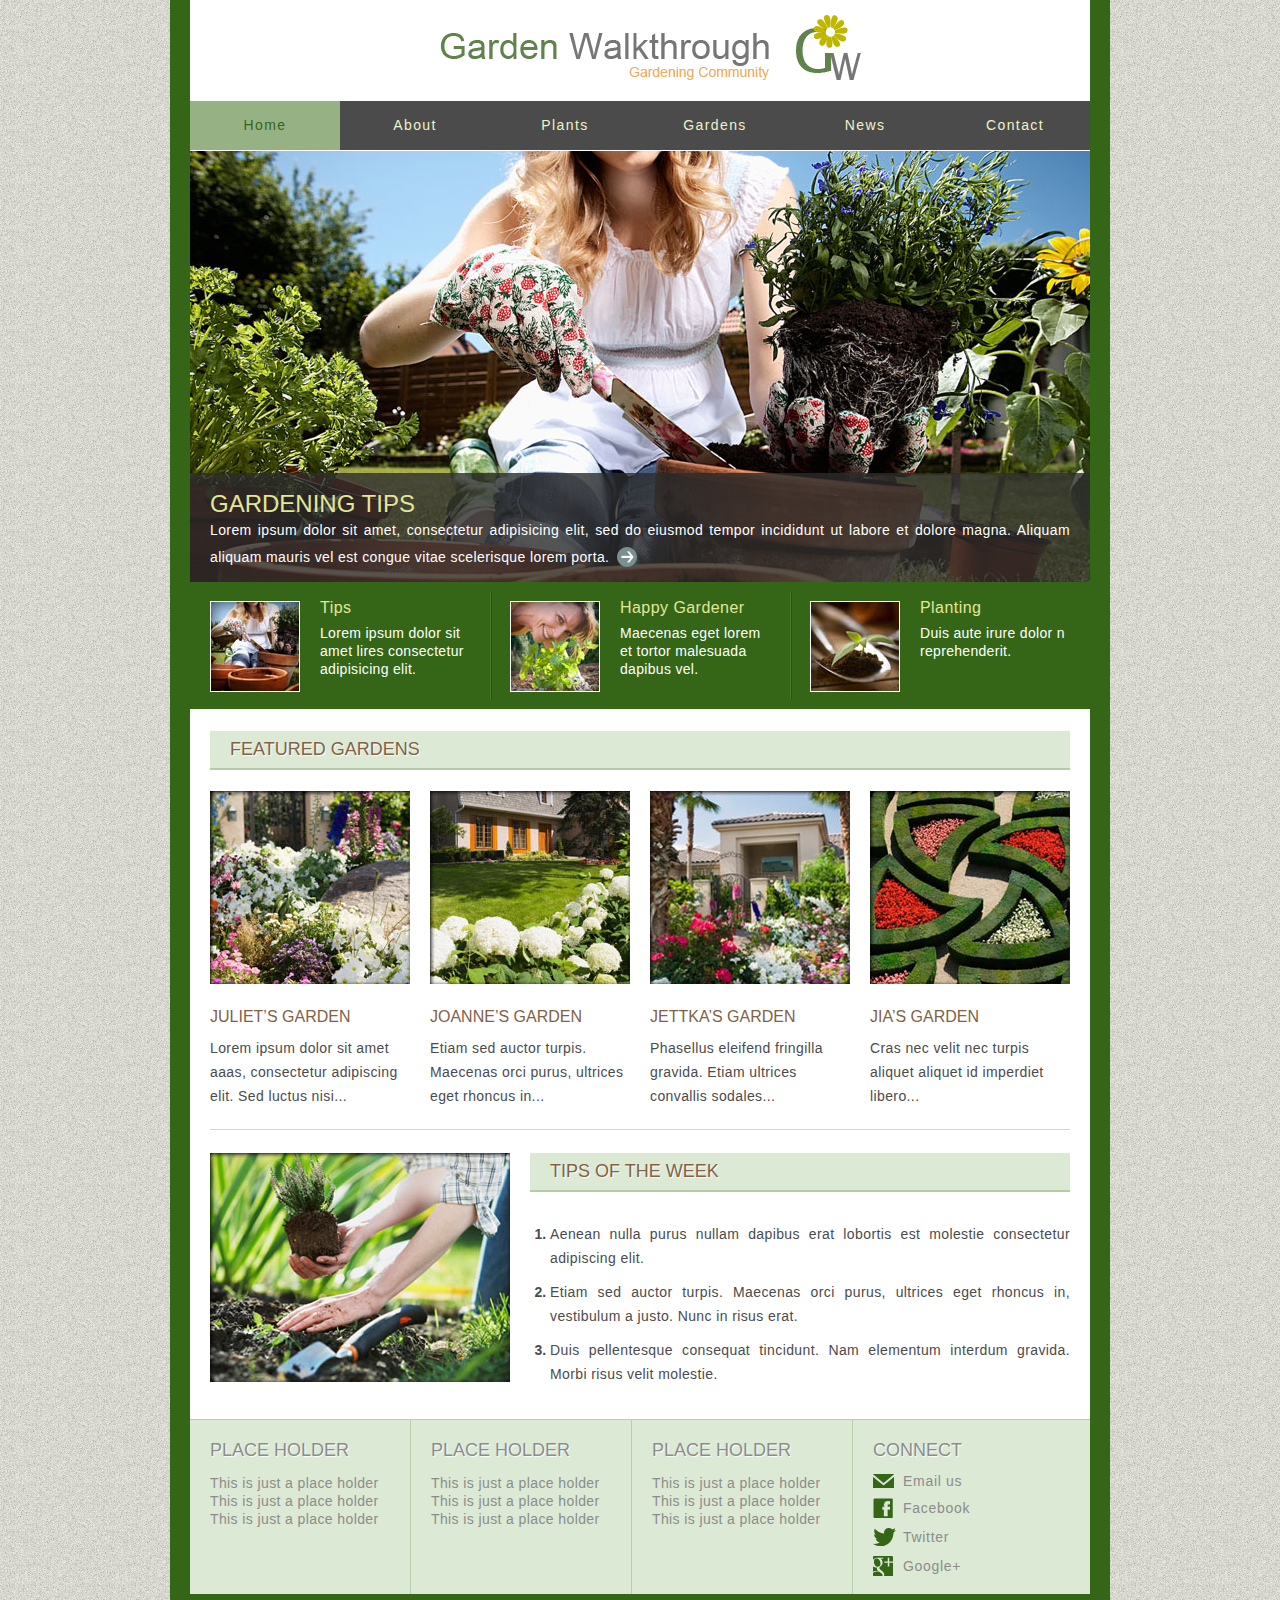
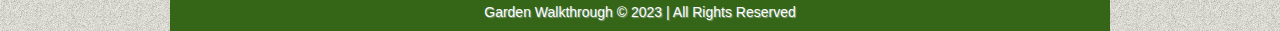
<file: index.html>
<!DOCTYPE html>
<!-- Website template by freewebsitetemplates.com -->
<html>
<head>
	<meta charset="UTF-8">
	<title>Garden Walkthrough Website Template</title>
	<link rel="stylesheet" type="text/css" href="css/style-sass.css">
</head>
<body>
	<div id="page">
		<div id="header">
			<a href="index.html" id="logo"><img src="images/logo.png" alt="Logo"></a>
			<ul>
				<li class="current">
					<a href="index.html">Home</a>
				</li>
				<li>
					<a href="about.html">About</a>
				</li>
				<li>
					<a href="plants.html">Plants</a>
				</li>
				<li>
					<a href="gardens.html">Gardens</a>
				</li>
				<li>
					<a href="news.html">News</a>
					<ul>
						<li>
							<a href="article.html">Article</a>
						</li>
					</ul>
				</li>
				<li>
					<a href="contact.html">Contact</a>
				</li>
			</ul>
		</div>
		<div id="body">
			<div class="header">
				<div>
					<a href="index.html"><img src="images/gardening1.jpg" alt="Image"></a>
					<div>
						<h1><a href="gardens.html">Gardening Tips</a></h1>
						<p>
							Lorem ipsum dolor sit amet, consectetur adipisicing elit, sed do eiusmod tempor incididunt ut labore et dolore magna. Aliquam aliquam mauris vel est congue vitae scelerisque lorem porta. <a href="gardens.html" class="continue"></a>
						</p>
					</div>
				</div>
				<ul>
					<li>
						<a href="index.html" class="figure"><img src="images/gardening2.jpg" alt="Image"></a>
						<h3><a href="index.html">Tips</a></h3>
						<p>
							Lorem ipsum dolor sit amet lires consectetur adipisicing elit.
						</p>
					</li>
					<li>
						<a href="gardens.html" class="figure"><img src="images/gardening3.jpg" alt="Image"></a>
						<h3><a href="gardens.html">Happy Gardener</a></h3>
						<p>
							Maecenas eget lorem et tortor malesuada dapibus vel.
						</p>
					</li>
					<li class="last">
						<a href="plants.html" class="figure"><img src="images/gardening4.jpg" alt="Image"></a>
						<h3><a href="plants.html">Planting</a></h3>
						<p>
							Duis aute irure dolor n reprehenderit.
						</p>
					</li>
				</ul>
			</div>
			<div class="body">
				<h1>Featured Gardens</h1>
				<ul>
					<li>
						<a href="gardens.html"><img src="images/garden1.jpg" alt="Image"></a>
						<h2>Juliet&#8217;s Garden</h2>
						<p>
							Lorem ipsum dolor sit amet aaas, consectetur adipiscing elit. Sed luctus nisi...
						</p>
					</li>
					<li>
						<a href="gardens.html"><img src="images/garden2.jpg" alt="Image"></a>
						<h2>Joanne&#8217;s Garden</h2>
						<p>
							Etiam sed auctor turpis. Maecenas orci purus, ultrices eget rhoncus in...
						</p>
					</li>
					<li>
						<a href="gardens.html"><img src="images/garden3.jpg" alt="Image"></a>
						<h2>Jettka&#8217;s Garden</h2>
						<p>
							Phasellus eleifend fringilla gravida. Etiam ultrices convallis sodales...
						</p>
					</li>
					<li>
						<a href="gardens.html"><img src="images/garden4.jpg" alt="Image"></a>
						<h2>Jia&#8217;s Garden</h2>
						<p>
							Cras nec velit nec turpis aliquet aliquet id imperdiet libero...
						</p>
					</li>
				</ul>
			</div>
			<div class="footer">
				<img src="images/gardening5.jpg" alt="Image">
				<div>
					<h1>Tips of the Week</h1>
					<ol>
						<li>
							<p>
								Aenean nulla purus nullam dapibus erat lobortis est molestie consectetur adipiscing elit.
							</p>
						</li>
						<li>
							<p>
								Etiam sed auctor turpis. Maecenas orci purus, ultrices eget rhoncus in, vestibulum a justo. Nunc in risus erat.
							</p>
						</li>
						<li>
							<p>
								Duis pellentesque consequat tincidunt. Nam elementum interdum gravida. Morbi risus velit molestie.
							</p>
						</li>
					</ol>
				</div>
			</div>
		</div>
		<div id="footer">
			<div>
				<div>
					<h1>Place Holder</h1>
					<ul>
						<li>
							<a href="index.html">This is just a place holder</a>
						</li>
						<li>
							<a href="index.html">This is just a place holder</a>
						</li>
						<li>
							<a href="index.html">This is just a place holder</a>
						</li>
					</ul>
				</div>
				<div>
					<h1>Place Holder</h1>
					<ul>
						<li>
							<a href="index.html">This is just a place holder</a>
						</li>
						<li>
							<a href="index.html">This is just a place holder</a>
						</li>
						<li>
							<a href="index.html">This is just a place holder</a>
						</li>
					</ul>
				</div>
				<div>
					<h1>Place Holder</h1>
					<ul>
						<li>
							<a href="index.html">This is just a place holder</a>
						</li>
						<li>
							<a href="index.html">This is just a place holder</a>
						</li>
						<li>
							<a href="index.html">This is just a place holder</a>
						</li>
					</ul>
				</div>
				<div>
					<h1>Connect</h1>
					<a href="http://www.freewebsitetemplates.com/misc/contact" target="_blank" id="mail">Email us</a>
					<a href="http://freewebsitetemplates.com/go/facebook/" target="_blank" id="facebook">Facebook</a>
					<a href="http://freewebsitetemplates.com/go/twitter/" target="_blank" id="twitter">Twitter</a>
					<a href="http://freewebsitetemplates.com/go/googleplus/" target="_blank" id="googleplus">Google&#43;</a>
				</div>
			</div>
			<p>
				Garden Walkthrough &copy; 2023  | All Rights Reserved
			</p>
		</div>
	</div>
</body>
</html>
</file>
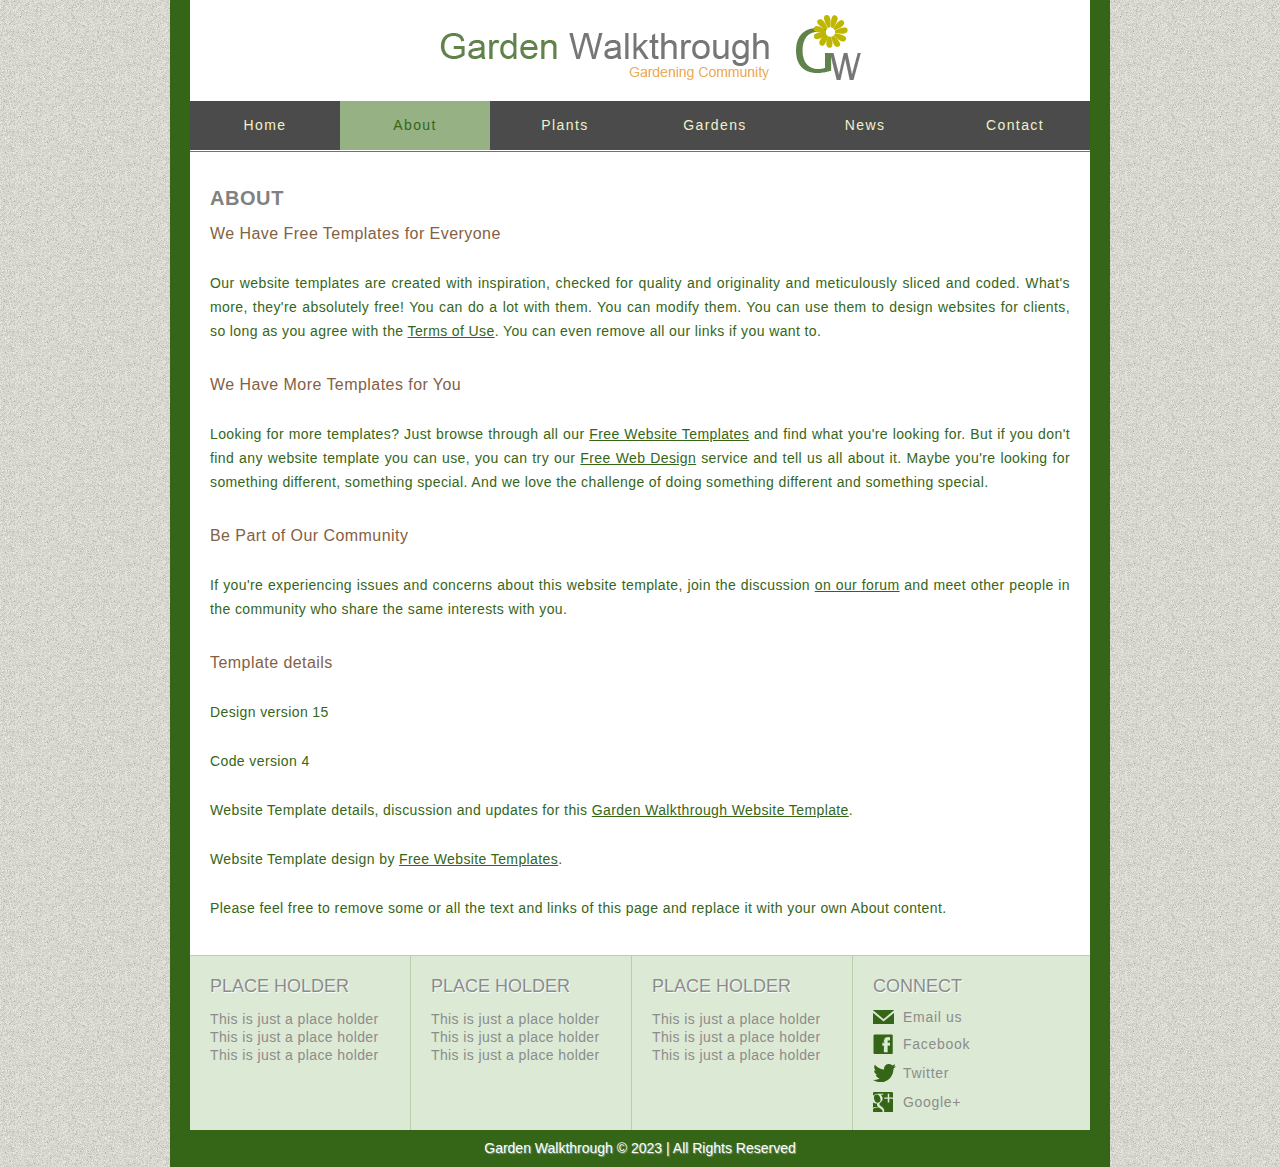
<file: about.html>
<!DOCTYPE html>
<!-- Website template by freewebsitetemplates.com -->
<html>
<head>
	<meta charset="UTF-8">
	<title>About - Garden Walkthrough Website Template</title>
	<link rel="stylesheet" type="text/css" href="css/style-sass.css">
</head>
<body>
	<div id="page">
		<div id="header">
			<a href="index.html" id="logo"><img src="images/logo.png" alt="Logo"></a>
			<ul>
				<li>
					<a href="index.html">Home</a>
				</li>
				<li class="current">
					<a href="about.html">About</a>
				</li>
				<li>
					<a href="plants.html">Plants</a>
				</li>
				<li>
					<a href="gardens.html">Gardens</a>
				</li>
				<li>
					<a href="news.html">News</a>
					<ul>
						<li>
							<a href="article.html">Article</a>
						</li>
					</ul>
				</li>
				<li>
					<a href="contact.html">Contact</a>
				</li>
			</ul>
		</div>
		<div id="body">
			<div id="content">
				<h1>About</h1>
				<h3 class="first">We Have Free Templates for Everyone</h3>
				<p>
					Our website templates are created with inspiration, checked for quality and originality and meticulously sliced and coded. What's more, they're absolutely free! You can do a lot with them. You can modify them. You can use them to design websites for clients, so long as you agree with the <a href="http://www.freewebsitetemplates.com/about/terms/">Terms of Use</a>. You can even remove all our links if you want to.
				</p>
				<h3>We Have More Templates for You</h3>
				<p>
					Looking for more templates? Just browse through all our <a href="http://www.freewebsitetemplates.com/">Free Website Templates</a> and find what you're looking for. But if you don't find any website template you can use, you can try our <a href="http://www.freewebsitetemplates.com/freewebdesign/">Free Web Design</a> service and tell us all about it. Maybe you're looking for something different, something special. And we love the challenge of doing something different and something special.
				</p>
				<h3>Be Part of Our Community</h3>
				<p>
					If you're experiencing issues and concerns about this website template, join the discussion <a href="http://www.freewebsitetemplates.com/forums/">on our forum</a> and meet other people in the community who share the same interests with you.
				</p>
				<h3>Template details</h3>
				<p>
					Design version 15
				</p>
				<p>
					Code version 4
				</p>
				<p>
					Website Template details, discussion and updates for this <a href="http://www.freewebsitetemplates.com/discuss/gardenwalkthrough/">Garden Walkthrough Website Template</a>.
				</p>
				<p>
					Website Template design by <a href="http://www.freewebsitetemplates.com/">Free Website Templates</a>.
				</p>
				<p>
					Please feel free to remove some or all the text and links of this page and replace it with your own About content.
				</p>
			</div>
		</div>
		<div id="footer">
			<div>
				<div>
					<h1>Place Holder</h1>
					<ul>
						<li>
							<a href="index.html">This is just a place holder</a>
						</li>
						<li>
							<a href="index.html">This is just a place holder</a>
						</li>
						<li>
							<a href="index.html">This is just a place holder</a>
						</li>
					</ul>
				</div>
				<div>
					<h1>Place Holder</h1>
					<ul>
						<li>
							<a href="index.html">This is just a place holder</a>
						</li>
						<li>
							<a href="index.html">This is just a place holder</a>
						</li>
						<li>
							<a href="index.html">This is just a place holder</a>
						</li>
					</ul>
				</div>
				<div>
					<h1>Place Holder</h1>
					<ul>
						<li>
							<a href="index.html">This is just a place holder</a>
						</li>
						<li>
							<a href="index.html">This is just a place holder</a>
						</li>
						<li>
							<a href="index.html">This is just a place holder</a>
						</li>
					</ul>
				</div>
				<div>
					<h1>Connect</h1>
					<a href="http://www.freewebsitetemplates.com/misc/contact" target="_blank" id="mail">Email us</a>
					<a href="http://freewebsitetemplates.com/go/facebook/" target="_blank" id="facebook">Facebook</a>
					<a href="http://freewebsitetemplates.com/go/twitter/" target="_blank" id="twitter">Twitter</a>
					<a href="http://freewebsitetemplates.com/go/googleplus/" target="_blank" id="googleplus">Google&#43;</a>
				</div>
			</div>
			<p>
				Garden Walkthrough &copy; 2023 | All Rights Reserved
			</p>
		</div>
	</div>
</body>
</html>
</file>
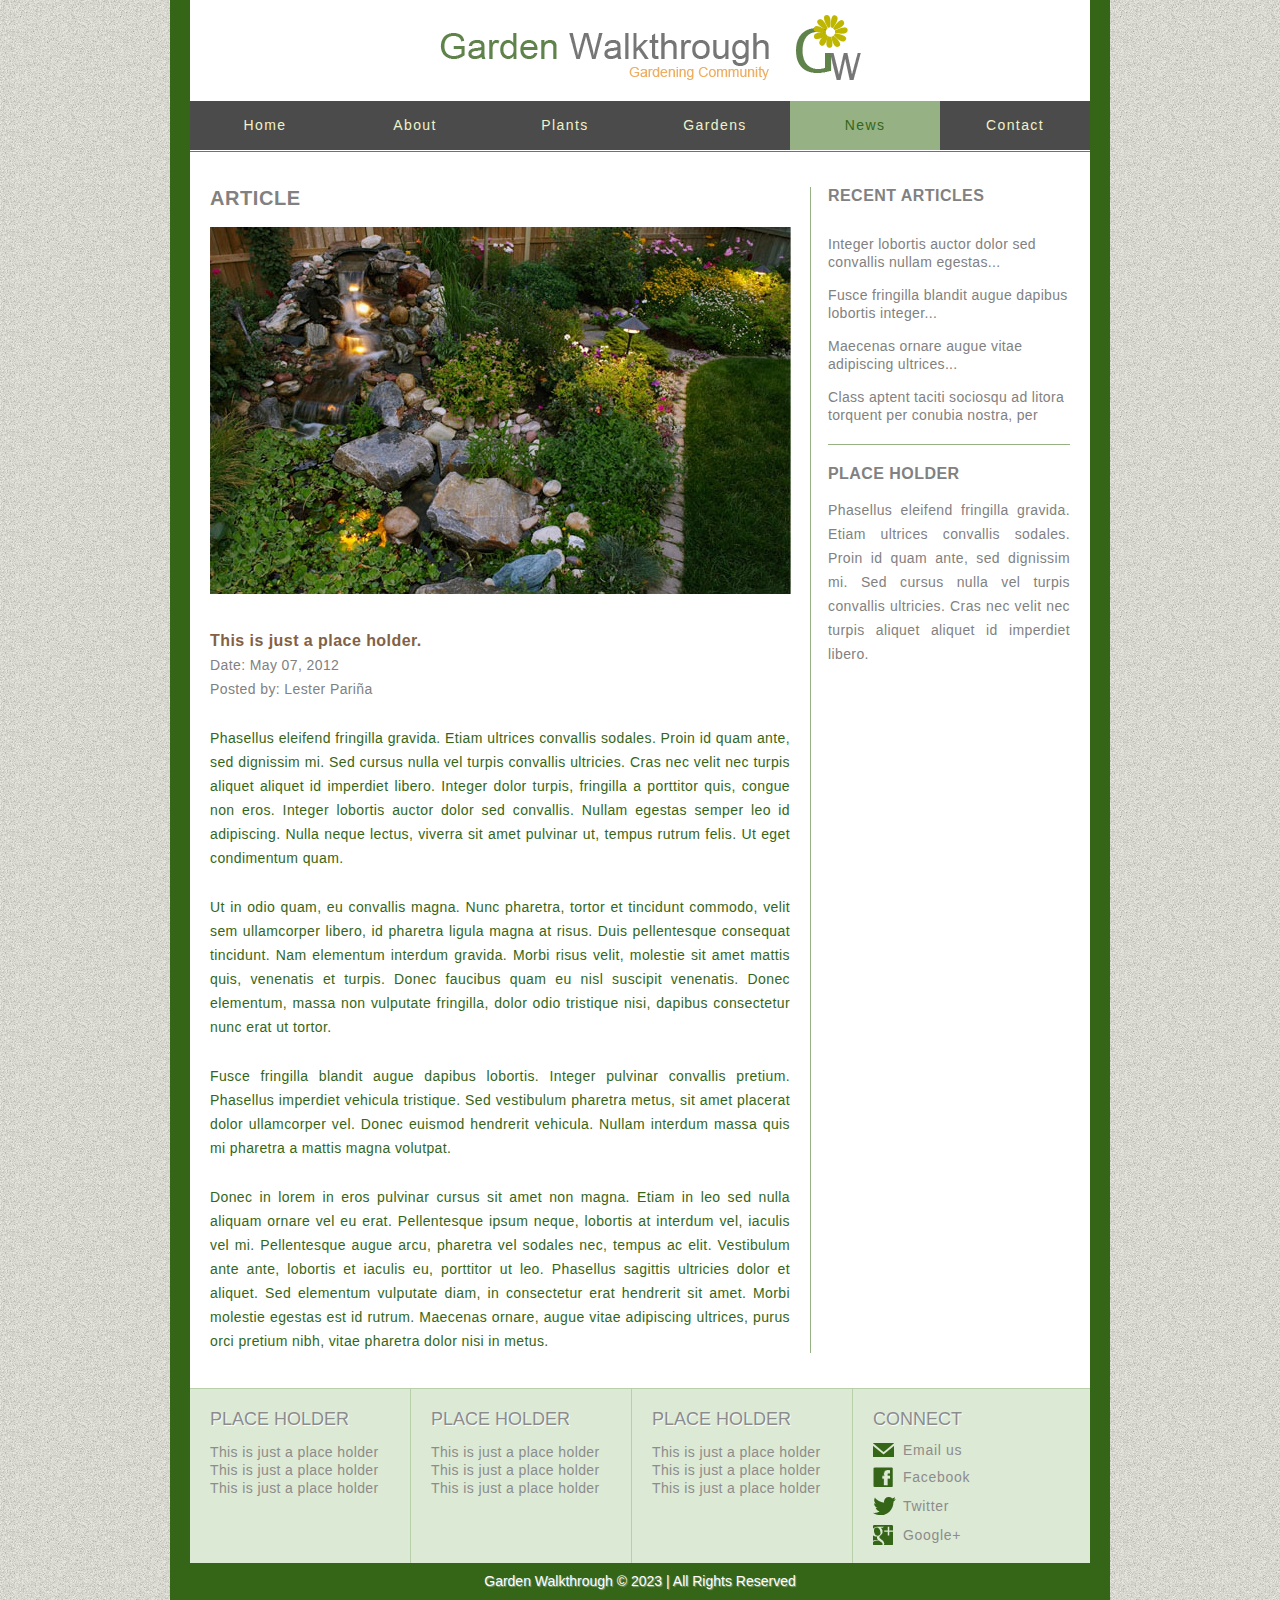
<file: article.html>
<!DOCTYPE html>
<!-- Website template by freewebsitetemplates.com -->
<html>
<head>
	<meta charset="UTF-8">
	<title>Article - Garden Walkthrough Website Template</title>
	<link rel="stylesheet" type="text/css" href="css/style-sass.css">
</head>
<body>
	<div id="page">
		<div id="header">
			<a href="index.html" id="logo"><img src="images/logo.png" alt="Logo"></a>
			<ul>
				<li>
					<a href="index.html">Home</a>
				</li>
				<li>
					<a href="about.html">About</a>
				</li>
				<li>
					<a href="plants.html">Plants</a>
				</li>
				<li>
					<a href="gardens.html">Gardens</a>
				</li>
				<li class="current">
					<a href="news.html">News</a>
					<ul>
						<li class="current">
							<a href="article.html">Article</a>
						</li>
					</ul>
				</li>
				<li>
					<a href="contact.html">Contact</a>
				</li>
			</ul>
		</div>
		<div id="body">
			<div id="content">
				<div id="article">
					<h1>Article</h1>
					<img src="images/gardening7.jpg" alt="Image">
					<h2>This is just a place holder.</h2>
					<span>Date: May 07, 2012</span>
					<span>Posted by: Lester Pariña</span>
					<p>
						Phasellus eleifend fringilla gravida. Etiam ultrices convallis sodales. Proin id quam ante, sed dignissim mi. Sed cursus nulla vel turpis convallis ultricies. Cras nec velit nec turpis aliquet aliquet id imperdiet libero. Integer dolor turpis, fringilla a porttitor quis, congue non eros. Integer lobortis auctor dolor sed convallis. Nullam egestas semper leo id adipiscing. Nulla neque lectus, viverra sit amet pulvinar ut, tempus rutrum felis. Ut eget condimentum quam.
					</p>
					<p>
						Ut in odio quam, eu convallis magna. Nunc pharetra, tortor et tincidunt commodo, velit sem ullamcorper libero, id pharetra ligula magna at risus. Duis pellentesque consequat tincidunt. Nam elementum interdum gravida. Morbi risus velit, molestie sit amet mattis quis, venenatis et turpis. Donec faucibus quam eu nisl suscipit venenatis. Donec elementum, massa non vulputate fringilla, dolor odio tristique nisi, dapibus consectetur nunc erat ut tortor.
					</p>
					<p>
						Fusce fringilla blandit augue dapibus lobortis. Integer pulvinar convallis pretium. Phasellus imperdiet vehicula tristique. Sed vestibulum pharetra metus, sit amet placerat dolor ullamcorper vel. Donec euismod hendrerit vehicula. Nullam interdum massa quis mi pharetra a mattis magna volutpat.
					</p>
					<p>
						Donec in lorem in eros pulvinar cursus sit amet non magna. Etiam in leo sed nulla aliquam ornare vel eu erat. Pellentesque ipsum neque, lobortis at interdum vel, iaculis vel mi. Pellentesque augue arcu, pharetra vel sodales nec, tempus ac elit. Vestibulum ante ante, lobortis et iaculis eu, porttitor ut leo. Phasellus sagittis ultricies dolor et aliquet. Sed elementum vulputate diam, in consectetur erat hendrerit sit amet. Morbi molestie egestas est id rutrum. Maecenas ornare, augue vitae adipiscing ultrices, purus orci pretium nibh, vitae pharetra dolor nisi in metus.
					</p>
				</div>
				<div id="sidebar">
					<div>
						<h3>Recent Articles</h3>
						<ul>
							<li>
								<a href="article.html">Integer lobortis auctor dolor sed convallis nullam egestas...</a>
							</li>
							<li>
								<a href="article.html">Fusce fringilla blandit augue dapibus lobortis integer...</a>
							</li>
							<li>
								<a href="article.html">Maecenas ornare augue vitae adipiscing ultrices...</a>
							</li>
							<li>
								<a href="article.html">Class aptent taciti sociosqu ad litora torquent per conubia nostra, per</a>
							</li>
						</ul>
					</div>
					<div>
						<h3>Place Holder</h3>
						<p>
							Phasellus eleifend fringilla gravida. Etiam ultrices convallis sodales. Proin id quam ante, sed dignissim mi. Sed cursus nulla vel turpis convallis ultricies. Cras nec velit nec turpis aliquet aliquet id imperdiet libero.
						</p>
					</div>
				</div>
			</div>
		</div>
		<div id="footer">
			<div>
				<div>
					<h1>Place Holder</h1>
					<ul>
						<li>
							<a href="index.html">This is just a place holder</a>
						</li>
						<li>
							<a href="index.html">This is just a place holder</a>
						</li>
						<li>
							<a href="index.html">This is just a place holder</a>
						</li>
					</ul>
				</div>
				<div>
					<h1>Place Holder</h1>
					<ul>
						<li>
							<a href="index.html">This is just a place holder</a>
						</li>
						<li>
							<a href="index.html">This is just a place holder</a>
						</li>
						<li>
							<a href="index.html">This is just a place holder</a>
						</li>
					</ul>
				</div>
				<div>
					<h1>Place Holder</h1>
					<ul>
						<li>
							<a href="index.html">This is just a place holder</a>
						</li>
						<li>
							<a href="index.html">This is just a place holder</a>
						</li>
						<li>
							<a href="index.html">This is just a place holder</a>
						</li>
					</ul>
				</div>
				<div>
					<h1>Connect</h1>
					<a href="http://www.freewebsitetemplates.com/misc/contact" target="_blank" id="mail">Email us</a>
					<a href="http://freewebsitetemplates.com/go/facebook/" target="_blank" id="facebook">Facebook</a>
					<a href="http://freewebsitetemplates.com/go/twitter/" target="_blank" id="twitter">Twitter</a>
					<a href="http://freewebsitetemplates.com/go/googleplus/" target="_blank" id="googleplus">Google&#43;</a>
				</div>
			</div>
			<p>
				Garden Walkthrough &copy; 2023 | All Rights Reserved
			</p>
		</div>
	</div>
</body>
</html>
</file>
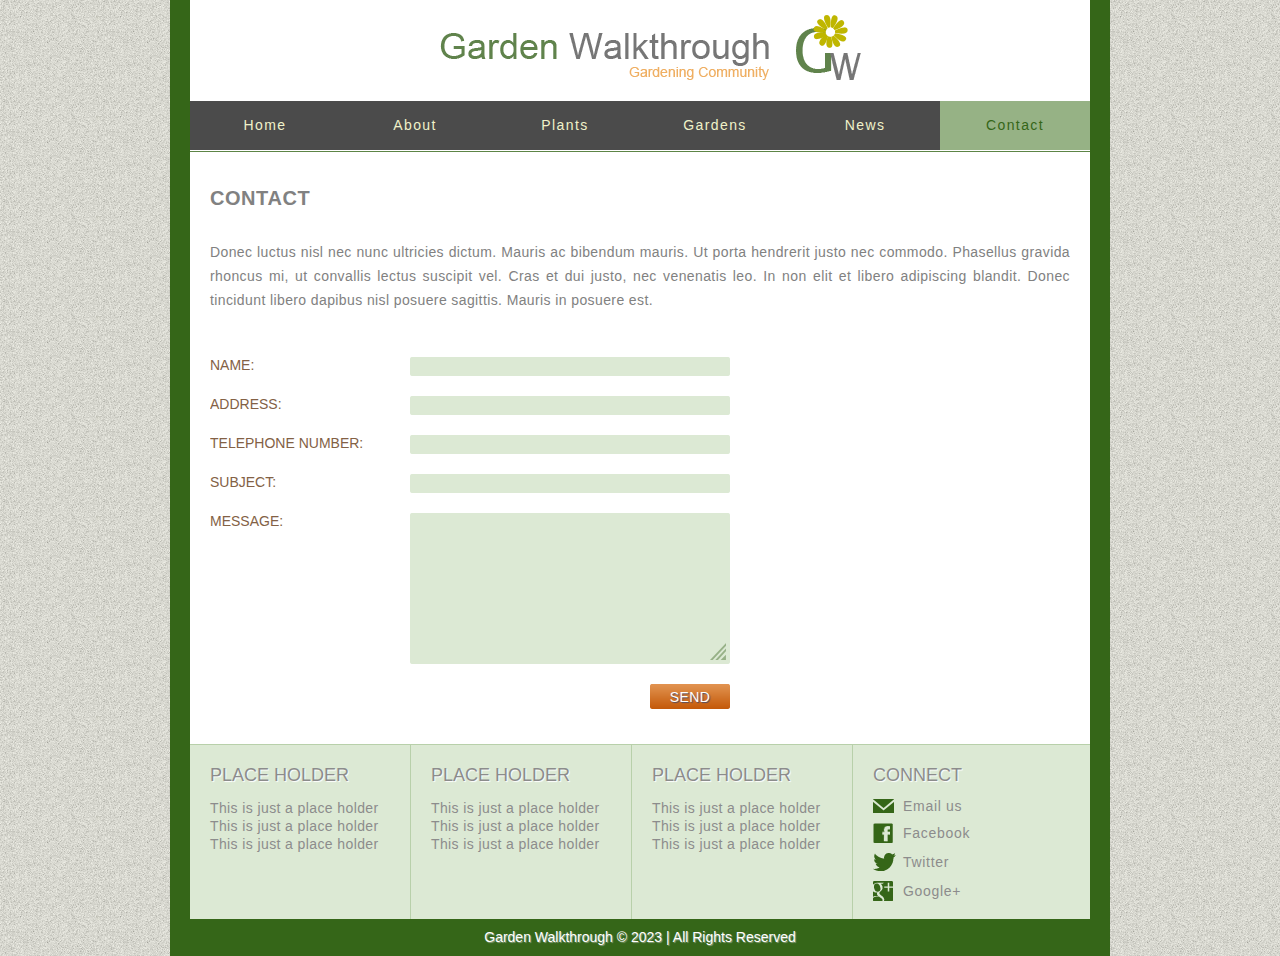
<file: contact.html>
<!DOCTYPE html>
<!-- Website template by freewebsitetemplates.com -->
<html>
<head>
	<meta charset="UTF-8">
	<title>Contact - Garden Walkthrough Website Template</title>
	<link rel="stylesheet" type="text/css" href="css/style-sass.css">
</head>
<body>
	<div id="page">
		<div id="header">
			<a href="index.html" id="logo"><img src="images/logo.png" alt="Logo"></a>
			<ul>
				<li>
					<a href="index.html">Home</a>
				</li>
				<li>
					<a href="about.html">About</a>
				</li>
				<li>
					<a href="plants.html">Plants</a>
				</li>
				<li>
					<a href="gardens.html">Gardens</a>
				</li>
				<li>
					<a href="news.html">News</a>
					<ul>
						<li>
							<a href="article.html">Article</a>
						</li>
					</ul>
				</li>
				<li class="current">
					<a href="contact.html">Contact</a>
				</li>
			</ul>
		</div>
		<div id="body">
			<div id="content">
				<h1>Contact</h1>
				<form action="index.html">
					<p>
						Donec luctus nisl nec nunc ultricies dictum. Mauris ac bibendum mauris. Ut porta hendrerit justo nec commodo. Phasellus gravida rhoncus mi, ut convallis lectus suscipit vel. Cras et dui justo, nec venenatis leo. In non elit et libero adipiscing blandit. Donec tincidunt libero dapibus nisl posuere sagittis. Mauris in posuere est.
					</p>
					<label for="name"><span>Name:</span><span>
						<input type="text" id="name">
						</span></label>
					<label for="address"><span>Address:</span><span>
						<input type="text" id="address">
						</span></label>
					<label for="telephone"><span>Telephone Number:</span><span>
						<input type="text" id="telephone">
						</span></label>
					<label for="subject"><span>Subject:</span><span>
						<input type="text" id="subject">
						</span></label>
					<label for="message"><span>Message:</span><span class="message">
						<textarea name="message" id="message" cols="30" rows="10"></textarea>
						</span></label>
					<input type="submit" id="send" value="Send">
				</form>
			</div>
		</div>
		<div id="footer">
			<div>
				<div>
					<h1>Place Holder</h1>
					<ul>
						<li>
							<a href="index.html">This is just a place holder</a>
						</li>
						<li>
							<a href="index.html">This is just a place holder</a>
						</li>
						<li>
							<a href="index.html">This is just a place holder</a>
						</li>
					</ul>
				</div>
				<div>
					<h1>Place Holder</h1>
					<ul>
						<li>
							<a href="index.html">This is just a place holder</a>
						</li>
						<li>
							<a href="index.html">This is just a place holder</a>
						</li>
						<li>
							<a href="index.html">This is just a place holder</a>
						</li>
					</ul>
				</div>
				<div>
					<h1>Place Holder</h1>
					<ul>
						<li>
							<a href="index.html">This is just a place holder</a>
						</li>
						<li>
							<a href="index.html">This is just a place holder</a>
						</li>
						<li>
							<a href="index.html">This is just a place holder</a>
						</li>
					</ul>
				</div>
				<div>
					<h1>Connect</h1>
					<a href="http://www.freewebsitetemplates.com/misc/contact" target="_blank" id="mail">Email us</a>
					<a href="http://freewebsitetemplates.com/go/facebook/" target="_blank" id="facebook">Facebook</a>
					<a href="http://freewebsitetemplates.com/go/twitter/" target="_blank" id="twitter">Twitter</a>
					<a href="http://freewebsitetemplates.com/go/googleplus/" target="_blank" id="googleplus">Google&#43;</a>
				</div>
			</div>
			<p>
				Garden Walkthrough &copy; 2023 | All Rights Reserved
			</p>
		</div>
	</div>
</body>
</html>
</file>
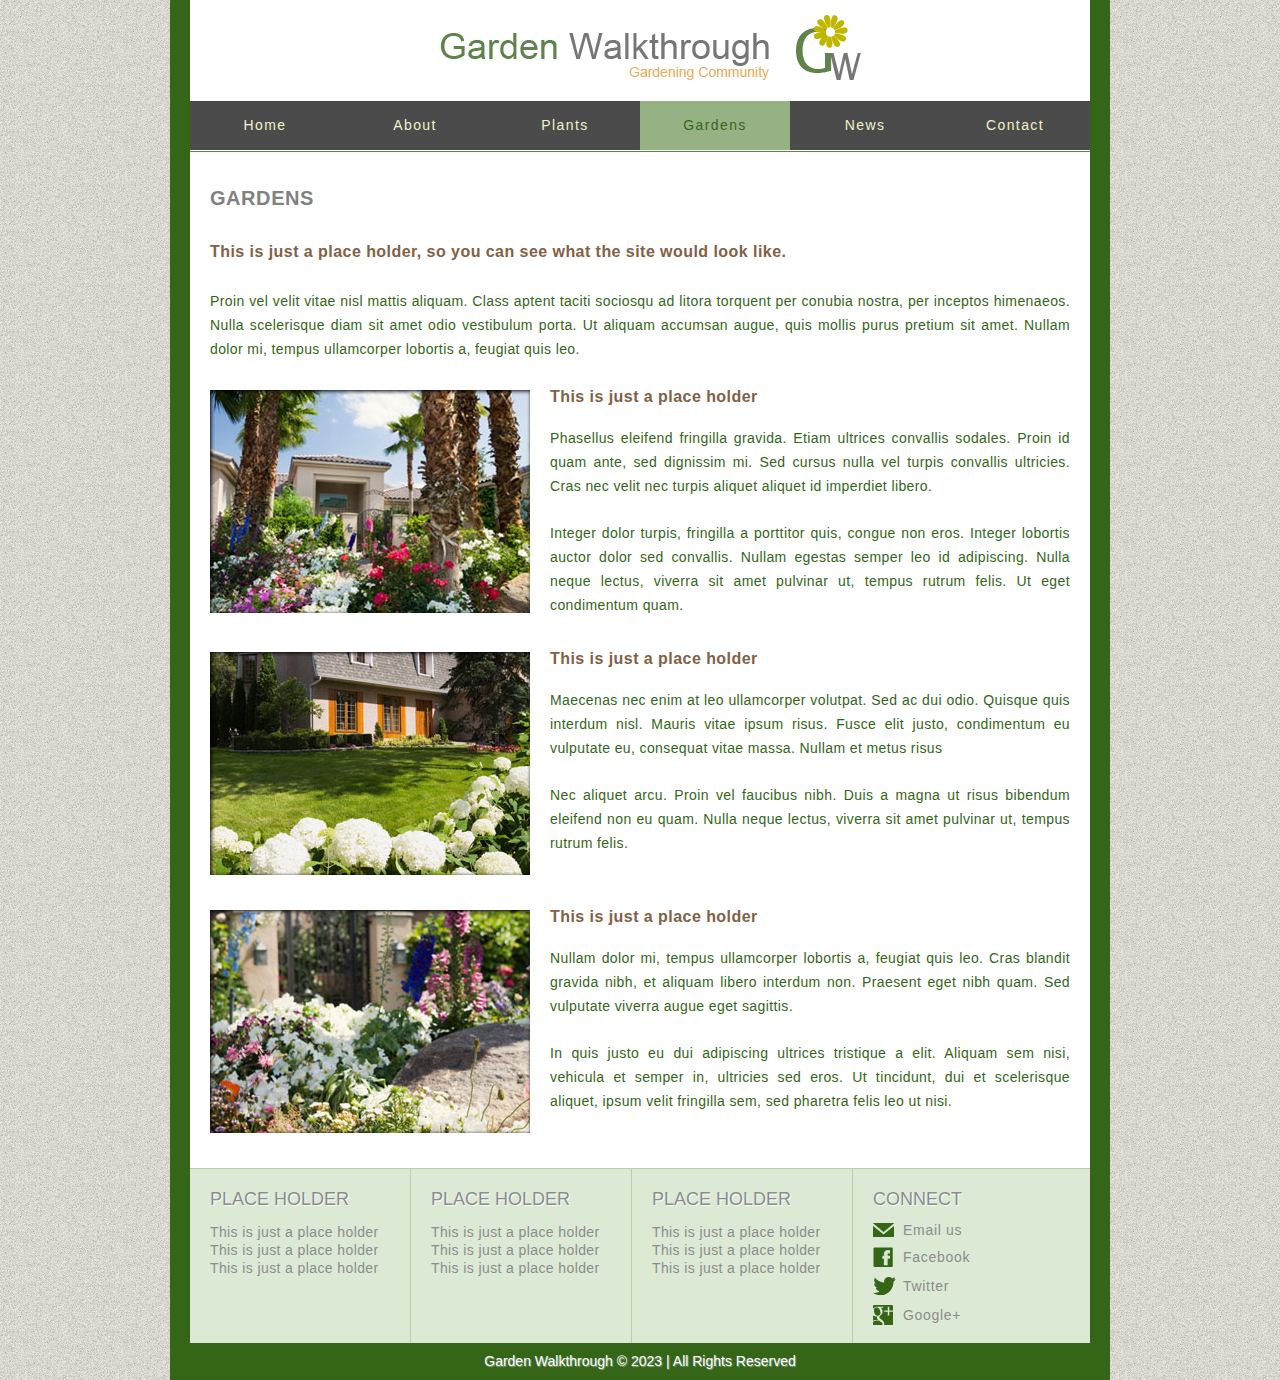
<file: gardens.html>
<!DOCTYPE html>
<!-- Website template by freewebsitetemplates.com -->
<html>
<head>
	<meta charset="UTF-8">
	<title>Gardens - Garden Walkthrough Website Template</title>
	<link rel="stylesheet" type="text/css" href="css/style-sass.css">
</head>
<body>
	<div id="page">
		<div id="header">
			<a href="index.html" id="logo"><img src="images/logo.png" alt="Logo"></a>
			<ul>
				<li>
					<a href="index.html">Home</a>
				</li>
				<li>
					<a href="about.html">About</a>
				</li>
				<li>
					<a href="plants.html">Plants</a>
				</li>
				<li class="current">
					<a href="gardens.html">Gardens</a>
				</li>
				<li>
					<a href="news.html">News</a>
					<ul>
						<li>
							<a href="article.html">Article</a>
						</li>
					</ul>
				</li>
				<li>
					<a href="contact.html">Contact</a>
				</li>
			</ul>
		</div>
		<div id="body">
			<div id="content">
				<h1>Gardens</h1>
				<h3><strong>This is just a place holder, so you can see what the site would look like.</strong></h3>
				<p>
					Proin vel velit vitae nisl mattis aliquam. Class aptent taciti sociosqu ad litora torquent per conubia nostra, per inceptos himenaeos. Nulla scelerisque diam sit amet odio vestibulum porta. Ut aliquam accumsan augue, quis mollis purus pretium sit amet. Nullam dolor mi, tempus ullamcorper lobortis a, feugiat quis leo.
				</p>
				<ul class="section">
					<li>
						<img src="images/garden5.jpg" alt="Image">
						<div>
							<h2>This is just a place holder</h2>
							<p>
								Phasellus eleifend fringilla gravida. Etiam ultrices convallis sodales. Proin id quam ante, sed dignissim mi. Sed cursus nulla vel turpis convallis ultricies. Cras nec velit nec turpis aliquet aliquet id imperdiet libero.
							</p>
							<p>
								Integer dolor turpis, fringilla a porttitor quis, congue non eros. Integer lobortis auctor dolor sed convallis. Nullam egestas semper leo id adipiscing. Nulla neque lectus, viverra sit amet pulvinar ut, tempus rutrum felis. Ut eget condimentum quam.
							</p>
						</div>
					</li>
					<li>
						<img src="images/garden6.jpg" alt="Image">
						<div>
							<h2>This is just a place holder</h2>
							<p>
								Maecenas nec enim at leo ullamcorper volutpat. Sed ac dui odio. Quisque quis interdum nisl. Mauris vitae ipsum risus. Fusce elit justo, condimentum eu vulputate eu, consequat vitae massa. Nullam et metus risus
							</p>
							<p>
								Nec aliquet arcu. Proin vel faucibus nibh. Duis a magna ut risus bibendum eleifend non eu quam. Nulla neque lectus, viverra sit amet pulvinar ut, tempus rutrum felis.
							</p>
						</div>
					</li>
					<li>
						<img src="images/garden7.jpg" alt="Image">
						<div>
							<h2>This is just a place holder</h2>
							<p>
								Nullam dolor mi, tempus ullamcorper lobortis a, feugiat quis leo. Cras blandit gravida nibh, et aliquam libero interdum non. Praesent eget nibh quam. Sed vulputate viverra augue eget sagittis.
							</p>
							<p>
								In quis justo eu dui adipiscing ultrices tristique a elit. Aliquam sem nisi, vehicula et semper in, ultricies sed eros. Ut tincidunt, dui et scelerisque aliquet, ipsum velit fringilla sem, sed pharetra felis leo ut nisi.
							</p>
						</div>
					</li>
				</ul>
			</div>
		</div>
		<div id="footer">
			<div>
				<div>
					<h1>Place Holder</h1>
					<ul>
						<li>
							<a href="index.html">This is just a place holder</a>
						</li>
						<li>
							<a href="index.html">This is just a place holder</a>
						</li>
						<li>
							<a href="index.html">This is just a place holder</a>
						</li>
					</ul>
				</div>
				<div>
					<h1>Place Holder</h1>
					<ul>
						<li>
							<a href="index.html">This is just a place holder</a>
						</li>
						<li>
							<a href="index.html">This is just a place holder</a>
						</li>
						<li>
							<a href="index.html">This is just a place holder</a>
						</li>
					</ul>
				</div>
				<div>
					<h1>Place Holder</h1>
					<ul>
						<li>
							<a href="index.html">This is just a place holder</a>
						</li>
						<li>
							<a href="index.html">This is just a place holder</a>
						</li>
						<li>
							<a href="index.html">This is just a place holder</a>
						</li>
					</ul>
				</div>
				<div>
					<h1>Connect</h1>
					<a href="http://www.freewebsitetemplates.com/misc/contact" target="_blank" id="mail">Email us</a>
					<a href="http://freewebsitetemplates.com/go/facebook/" target="_blank" id="facebook">Facebook</a>
					<a href="http://freewebsitetemplates.com/go/twitter/" target="_blank" id="twitter">Twitter</a>
					<a href="http://freewebsitetemplates.com/go/googleplus/" target="_blank" id="googleplus">Google&#43;</a>
				</div>
			</div>
			<p>
				Garden Walkthrough &copy; 2023 | All Rights Reserved
			</p>
		</div>
	</div>
</body>
</html>
</file>
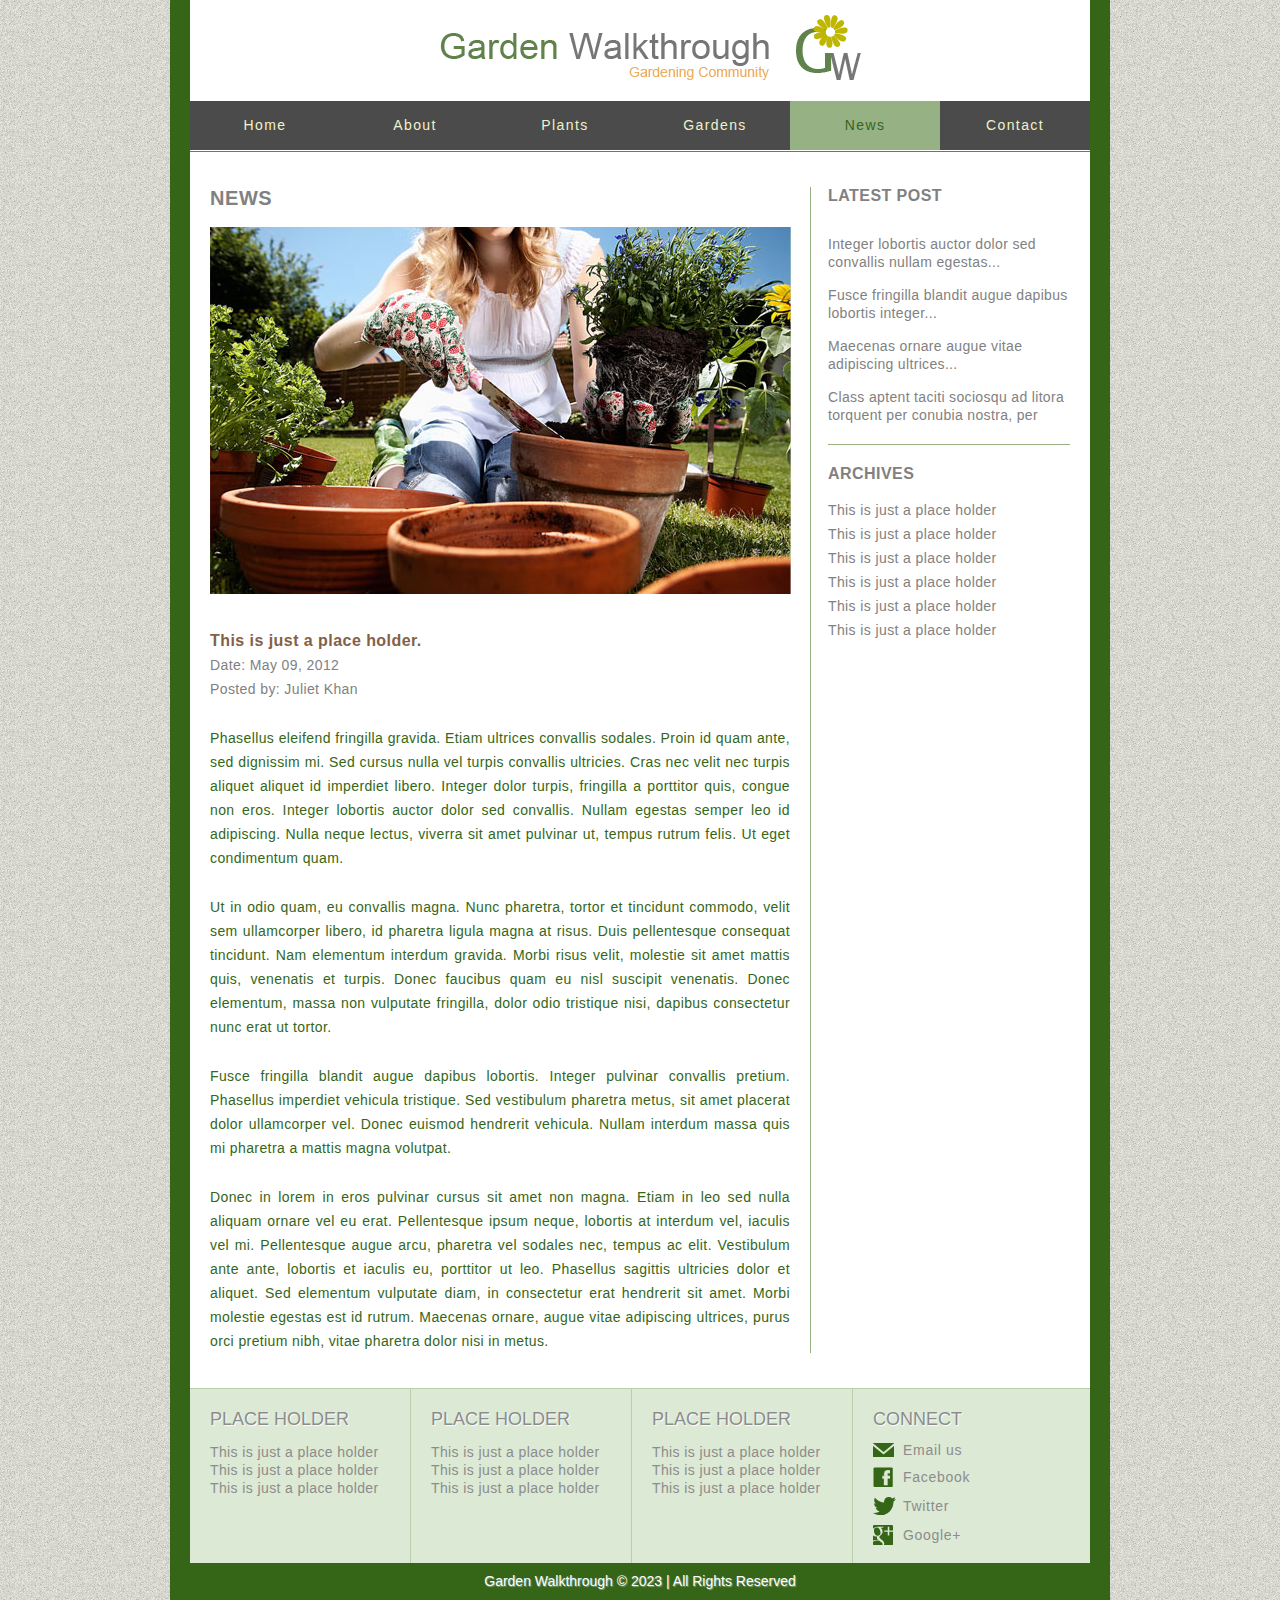
<file: news.html>
<!DOCTYPE html>
<!-- Website template by freewebsitetemplates.com -->
<html>
<head>
	<meta charset="UTF-8">
	<title>News - Garden Walkthrough Website Template</title>
	<link rel="stylesheet" type="text/css" href="css/style-sass.css">
</head>
<body>
	<div id="page">
		<div id="header">
			<a href="index.html" id="logo"><img src="images/logo.png" alt="Logo"></a>
			<ul>
				<li>
					<a href="index.html">Home</a>
				</li>
				<li>
					<a href="about.html">About</a>
				</li>
				<li>
					<a href="plants.html">Plants</a>
				</li>
				<li>
					<a href="gardens.html">Gardens</a>
				</li>
				<li class="current">
					<a href="news.html">News</a>
					<ul>
						<li>
							<a href="article.html">Article</a>
						</li>
					</ul>
				</li>
				<li>
					<a href="contact.html">Contact</a>
				</li>
			</ul>
		</div>
		<div id="body">
			<div id="content">
				<div id="article">
					<h1>News</h1>
					<img src="images/gardening6.jpg" alt="Image">
					<h2>This is just a place holder.</h2>
					<span>Date: May 09, 2012</span>
					<span>Posted by: Juliet Khan</span>
					<p>
						Phasellus eleifend fringilla gravida. Etiam ultrices convallis sodales. Proin id quam ante, sed dignissim mi. Sed cursus nulla vel turpis convallis ultricies. Cras nec velit nec turpis aliquet aliquet id imperdiet libero. Integer dolor turpis, fringilla a porttitor quis, congue non eros. Integer lobortis auctor dolor sed convallis. Nullam egestas semper leo id adipiscing. Nulla neque lectus, viverra sit amet pulvinar ut, tempus rutrum felis. Ut eget condimentum quam.
					</p>
					<p>
						Ut in odio quam, eu convallis magna. Nunc pharetra, tortor et tincidunt commodo, velit sem ullamcorper libero, id pharetra ligula magna at risus. Duis pellentesque consequat tincidunt. Nam elementum interdum gravida. Morbi risus velit, molestie sit amet mattis quis, venenatis et turpis. Donec faucibus quam eu nisl suscipit venenatis. Donec elementum, massa non vulputate fringilla, dolor odio tristique nisi, dapibus consectetur nunc erat ut tortor.
					</p>
					<p>
						Fusce fringilla blandit augue dapibus lobortis. Integer pulvinar convallis pretium. Phasellus imperdiet vehicula tristique. Sed vestibulum pharetra metus, sit amet placerat dolor ullamcorper vel. Donec euismod hendrerit vehicula. Nullam interdum massa quis mi pharetra a mattis magna volutpat.
					</p>
					<p>
						Donec in lorem in eros pulvinar cursus sit amet non magna. Etiam in leo sed nulla aliquam ornare vel eu erat. Pellentesque ipsum neque, lobortis at interdum vel, iaculis vel mi. Pellentesque augue arcu, pharetra vel sodales nec, tempus ac elit. Vestibulum ante ante, lobortis et iaculis eu, porttitor ut leo. Phasellus sagittis ultricies dolor et aliquet. Sed elementum vulputate diam, in consectetur erat hendrerit sit amet. Morbi molestie egestas est id rutrum. Maecenas ornare, augue vitae adipiscing ultrices, purus orci pretium nibh, vitae pharetra dolor nisi in metus.
					</p>
				</div>
				<div id="sidebar">
					<div>
						<h3>Latest Post</h3>
						<ul>
							<li>
								<a href="article.html">Integer lobortis auctor dolor sed convallis nullam egestas...</a>
							</li>
							<li>
								<a href="article.html">Fusce fringilla blandit augue dapibus lobortis integer...</a>
							</li>
							<li>
								<a href="article.html">Maecenas ornare augue vitae adipiscing ultrices...</a>
							</li>
							<li>
								<a href="article.html">Class aptent taciti sociosqu ad litora torquent per conubia nostra, per</a>
							</li>
						</ul>
					</div>
					<div>
						<h3>Archives</h3>
						<ul>
							<li>
								<a href="article.html">This is just a place holder</a>
							</li>
							<li>
								<a href="article.html">This is just a place holder</a>
							</li>
							<li>
								<a href="article.html">This is just a place holder</a>
							</li>
							<li>
								<a href="article.html">This is just a place holder</a>
							</li>
							<li>
								<a href="article.html">This is just a place holder</a>
							</li>
							<li>
								<a href="article.html">This is just a place holder</a>
							</li>
						</ul>
					</div>
				</div>
			</div>
		</div>
		<div id="footer">
			<div>
				<div>
					<h1>Place Holder</h1>
					<ul>
						<li>
							<a href="index.html">This is just a place holder</a>
						</li>
						<li>
							<a href="index.html">This is just a place holder</a>
						</li>
						<li>
							<a href="index.html">This is just a place holder</a>
						</li>
					</ul>
				</div>
				<div>
					<h1>Place Holder</h1>
					<ul>
						<li>
							<a href="index.html">This is just a place holder</a>
						</li>
						<li>
							<a href="index.html">This is just a place holder</a>
						</li>
						<li>
							<a href="index.html">This is just a place holder</a>
						</li>
					</ul>
				</div>
				<div>
					<h1>Place Holder</h1>
					<ul>
						<li>
							<a href="index.html">This is just a place holder</a>
						</li>
						<li>
							<a href="index.html">This is just a place holder</a>
						</li>
						<li>
							<a href="index.html">This is just a place holder</a>
						</li>
					</ul>
				</div>
				<div>
					<h1>Connect</h1>
					<a href="http://www.freewebsitetemplates.com/misc/contact" target="_blank" id="mail">Email us</a>
					<a href="http://freewebsitetemplates.com/go/facebook/" target="_blank" id="facebook">Facebook</a>
					<a href="http://freewebsitetemplates.com/go/twitter/" target="_blank" id="twitter">Twitter</a>
					<a href="http://freewebsitetemplates.com/go/googleplus/" target="_blank" id="googleplus">Google&#43;</a>
				</div>
			</div>
			<p>
				Garden Walkthrough &copy; 2023 | All Rights Reserved
			</p>
		</div>
	</div>
</body>
</html>
</file>
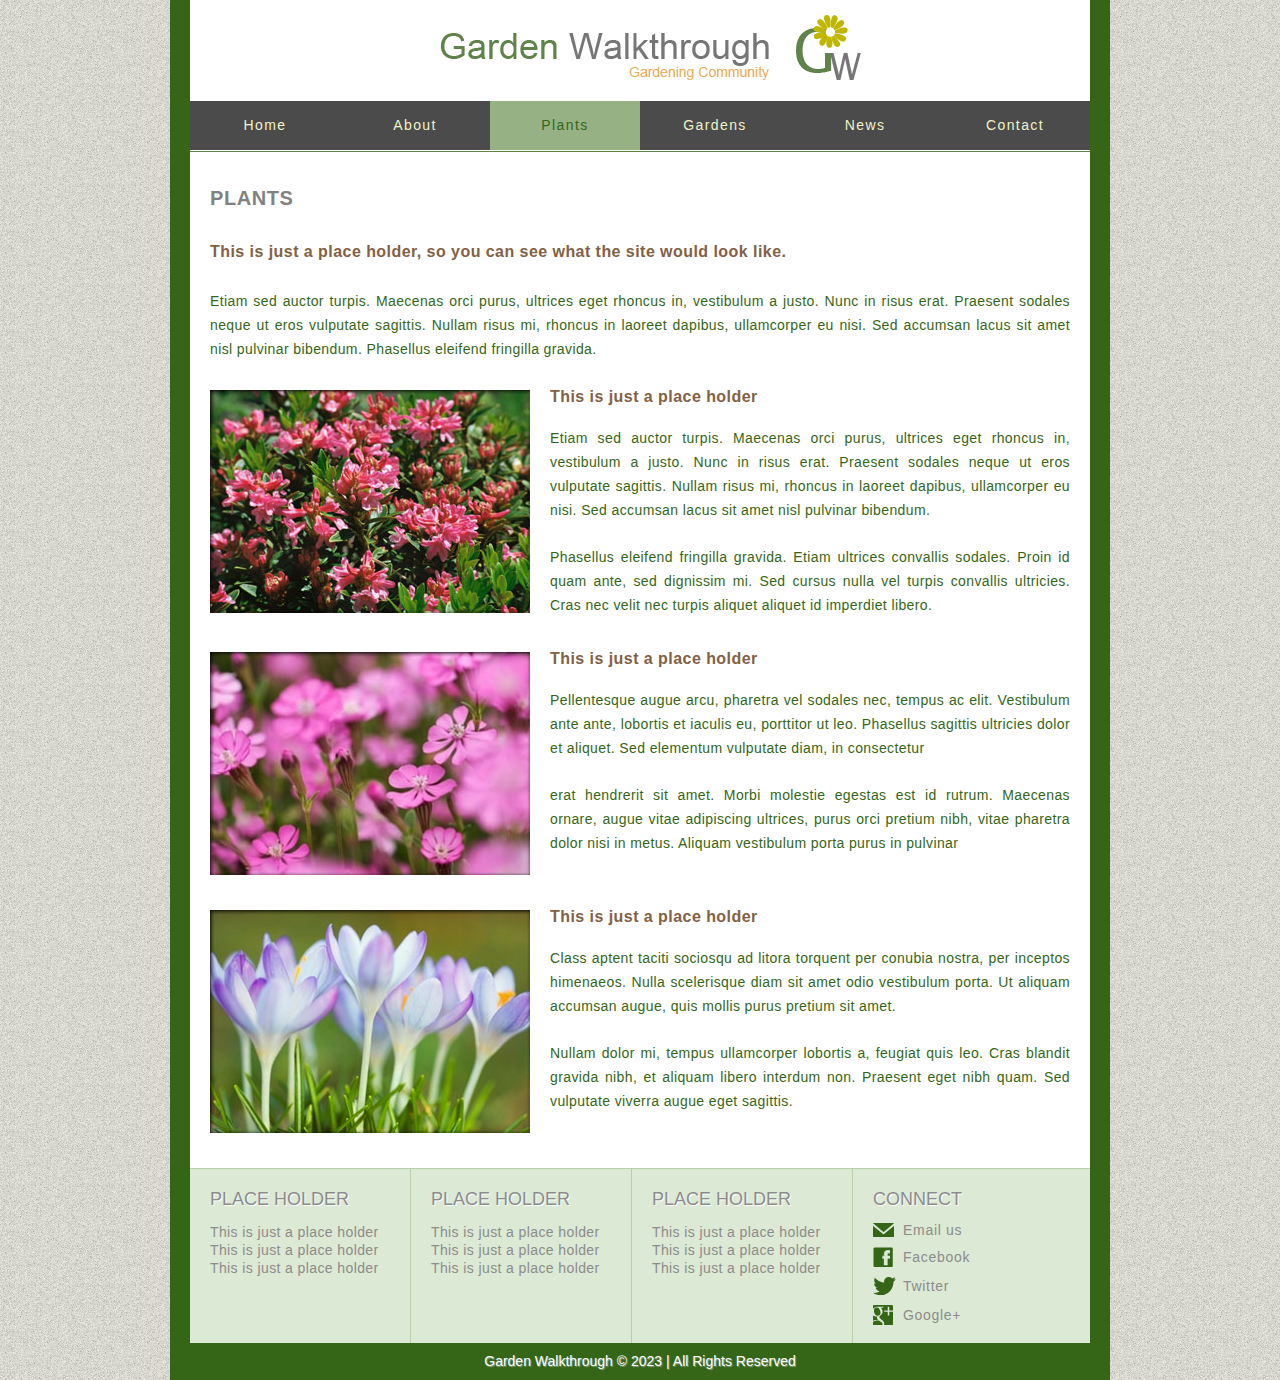
<file: plants.html>
<!DOCTYPE html>
<!-- Website template by freewebsitetemplates.com -->
<html>
<head>
	<meta charset="UTF-8">
	<title>Plants - Garden Walkthrough Website Template</title>
	<link rel="stylesheet" type="text/css" href="css/style-sass.css">
</head>
<body>
	<div id="page">
		<div id="header">
			<a href="index.html" id="logo"><img src="images/logo.png" alt="Logo"></a>
			<ul>
				<li>
					<a href="index.html">Home</a>
				</li>
				<li>
					<a href="about.html">About</a>
				</li>
				<li class="current">
					<a href="plants.html">Plants</a>
				</li>
				<li>
					<a href="gardens.html">Gardens</a>
				</li>
				<li>
					<a href="news.html">News</a>
					<ul>
						<li>
							<a href="article.html">Article</a>
						</li>
					</ul>
				</li>
				<li>
					<a href="contact.html">Contact</a>
				</li>
			</ul>
		</div>
		<div id="body">
			<div id="content">
				<h1>Plants</h1>
				<h3><strong>This is just a place holder, so you can see what the site would look like.</strong></h3>
				<p>
					Etiam sed auctor turpis. Maecenas orci purus, ultrices eget rhoncus in, vestibulum a justo. Nunc in risus erat. Praesent sodales neque ut eros vulputate sagittis. Nullam risus mi, rhoncus in laoreet dapibus, ullamcorper eu nisi. Sed accumsan lacus sit amet nisl pulvinar bibendum. Phasellus eleifend fringilla gravida.
				</p>
				<ul class="section">
					<li>
						<img src="images/plants1.jpg" alt="Image">
						<div>
							<h2>This is just a place holder</h2>
							<p>
								Etiam sed auctor turpis. Maecenas orci purus, ultrices eget rhoncus in, vestibulum a justo. Nunc in risus erat. Praesent sodales neque ut eros vulputate sagittis. Nullam risus mi, rhoncus in laoreet dapibus, ullamcorper eu nisi. Sed accumsan lacus sit amet nisl pulvinar bibendum.
							</p>
							<p>
								Phasellus eleifend fringilla gravida. Etiam ultrices convallis sodales. Proin id quam ante, sed dignissim mi. Sed cursus nulla vel turpis convallis ultricies. Cras nec velit nec turpis aliquet aliquet id imperdiet libero.
							</p>
						</div>
					</li>
					<li>
						<img src="images/plants2.jpg" alt="Image">
						<div>
							<h2>This is just a place holder</h2>
							<p>
								Pellentesque augue arcu, pharetra vel sodales nec, tempus ac elit. Vestibulum ante ante, lobortis et iaculis eu, porttitor ut leo. Phasellus sagittis ultricies dolor et aliquet. Sed elementum vulputate diam, in consectetur
							</p>
							<p>
								erat hendrerit sit amet. Morbi molestie egestas est id rutrum. Maecenas ornare, augue vitae adipiscing ultrices, purus orci pretium nibh, vitae pharetra dolor nisi in metus. Aliquam vestibulum porta purus in pulvinar
							</p>
						</div>
					</li>
					<li>
						<img src="images/plants3.jpg" alt="Image">
						<div>
							<h2>This is just a place holder</h2>
							<p>
								Class aptent taciti sociosqu ad litora torquent per conubia nostra, per inceptos himenaeos. Nulla scelerisque diam sit amet odio vestibulum porta. Ut aliquam accumsan augue, quis mollis purus pretium sit amet.
							</p>
							<p>
								Nullam dolor mi, tempus ullamcorper lobortis a, feugiat quis leo. Cras blandit gravida nibh, et aliquam libero interdum non. Praesent eget nibh quam. Sed vulputate viverra augue eget sagittis.
							</p>
						</div>
					</li>
				</ul>
			</div>
		</div>
		<div id="footer">
			<div>
				<div>
					<h1>Place Holder</h1>
					<ul>
						<li>
							<a href="index.html">This is just a place holder</a>
						</li>
						<li>
							<a href="index.html">This is just a place holder</a>
						</li>
						<li>
							<a href="index.html">This is just a place holder</a>
						</li>
					</ul>
				</div>
				<div>
					<h1>Place Holder</h1>
					<ul>
						<li>
							<a href="index.html">This is just a place holder</a>
						</li>
						<li>
							<a href="index.html">This is just a place holder</a>
						</li>
						<li>
							<a href="index.html">This is just a place holder</a>
						</li>
					</ul>
				</div>
				<div>
					<h1>Place Holder</h1>
					<ul>
						<li>
							<a href="index.html">This is just a place holder</a>
						</li>
						<li>
							<a href="index.html">This is just a place holder</a>
						</li>
						<li>
							<a href="index.html">This is just a place holder</a>
						</li>
					</ul>
				</div>
				<div>
					<h1>Connect</h1>
					<a href="http://www.freewebsitetemplates.com/misc/contact" target="_blank" id="mail">Email us</a>
					<a href="http://freewebsitetemplates.com/go/facebook/" target="_blank" id="facebook">Facebook</a>
					<a href="http://freewebsitetemplates.com/go/twitter/" target="_blank" id="twitter">Twitter</a>
					<a href="http://freewebsitetemplates.com/go/googleplus/" target="_blank" id="googleplus">Google&#43;</a>
				</div>
			</div>
			<p>
				Garden Walkthrough &copy; 2023 | All Rights Reserved
			</p>
		</div>
	</div>
</body>
</html>
</file>
<file: css/style-sass.css>
/****** 3 - PARTIALS/IMPORT  ******/
/******** 1 VARIABLES ****/
/****** 4 - 6 MIXINS Y OPERATORS  *****/
/**** 5- INHERITANCE ***/
p {
  margin: 0;
  text-align: justify;
}

body, p a, #header > ul > li.current > a, #header > ul > li.current > a:hover, #header ul li ul li.current a, #header ul li ul li.current a:hover {
  color: #356618;
}

/* Website template by freewebsitetemplates.com */
body {
  background: url(../images/bg-body.jpg) repeat;
  font-family: Arial, Helvetica, sans-serif;
  font-size: 14px;
  margin: 0;
  min-width: 940px;
  padding: 0;
}

a {
  outline: none;
}

img {
  border: 0;
}

img:hover {
  opacity: 0.9;
}

p a:hover {
  color: #66a143;
}

/****** 2 - NESTING ****/
#page {
  background: #356618;
  margin: 0 auto;
  padding: 0 20px;
  width: 900px;
}

#header {
  background: #ffffff;
  height: 151px;
}

#header a#logo {
  display: block;
  height: 86px;
  padding: 15px 0 0 20px;
}

#header a#logo img {
  display: block;
  margin: 0 auto;
}

#header > ul {
  background: #4b4b4b;
  height: 49px;
  float: left;
  list-style: none;
  margin: 0;
  padding: 0;
  width: 900px;
}

#header > ul > li {
  float: left;
  position: relative;
  width: 150px;
}

#header > ul > li > a {
  color: #f0f2c9;
  display: block;
  letter-spacing: 0.1em;
  line-height: 49px;
  text-align: center;
  text-decoration: none;
}

#header > ul > li.current > a {
  background: #96b285;
}

#header > ul > li.current > a:hover {
  background: #96b285;
}

#header ul li ul {
  list-style: none;
  left: -99999px;
  margin: 0;
  overflow: visible;
  padding: 11px 0 0;
  position: absolute;
  top: 49px;
  width: 150px;
  z-index: 2;
}

#header ul li ul li.current a {
  background: #96b285;
}

#header ul li ul li.current a:hover {
  background: #96b285;
}

#header ul li ul li {
  background: #4B4B4B;
}

#header ul li ul li a {
  color: #f0f2c9;
  display: block;
  line-height: 31px;
  text-align: center;
  text-decoration: none;
}

#header ul li a:hover {
  background: #daead0;
  color: orange;
  font-weight: bold;
  font-size: 20px;
}

#header ul li:hover ul {
  left: 0;
  top: 49px;
}

#body {
  background: #ffffff;
}

#body div.header {
  height: 557px;
}

#body div.header div {
  position: relative;
}

#body div.header div a img {
  display: block;
  opacity: 1;
  /*&:hover {
						filter: alpha(opacity=90);
						opacity: 0.9;
					}*/
}

#body div.header div div {
  background: url(../images/bg-description.png) repeat-x;
  height: 75px;
  bottom: 0;
  position: absolute;
  padding: 17px 20px;
  left: 0;
  width: 860px;
}

#body div.header div div h1 {
  font-family: "Helvetica Neue", Helvetica, Arial, sans-serif;
  font-size: 24px;
  font-weight: normal;
  margin: 0;
  text-transform: uppercase;
}

#body div.header div div h1 a {
  color: #e3e699;
  text-decoration: none;
}

#body div.header div div h1 a:hover {
  color: #ffffff;
}

#body div.header div div p {
  color: #ffffff;
  letter-spacing: 0.028em;
  line-height: 24px;
}

#body div.header div div p a.continue {
  background: url(../images/interface.png) no-repeat -400px 0;
  display: inline-block;
  height: 20px;
  left: 3px;
  position: relative;
  top: 5px;
  width: 20px;
}

#body div.header div div p a.continue:hover {
  background: url(../images/interface.png) no-repeat -400px -20px;
}

#body div.header ul {
  background: #356618;
  list-style: none;
  margin: 0;
  overflow: hidden;
  padding: 10px 0;
}

#body div.header ul li {
  background: url(../images/separator1.png) repeat-y;
  float: left;
  overflow: hidden;
  padding: 9px 20px 7px 0;
  width: 280px;
}

#body div.header ul li a.figure {
  display: block;
  float: left;
}

#body div.header ul li a.figure img {
  display: block;
  filter: alpha(opacity=100);
  opacity: 1;
  display: block;
  border: 1px solid #ffffff;
  margin: 0 20px 0;
  /*&:hover {
							filter: alpha(opacity=90);
							opacity: 0.9;
						}*/
}

#body div.header ul li:first-child {
  background: none;
}

#body div.header ul li h3 {
  font-size: 16px;
  font-weight: normal;
  line-height: 13px;
  letter-spacing: 0.028em;
  margin: 0;
  padding: 0 0 10px;
}

#body div.header ul li h3 a {
  color: #e3e699;
  text-decoration: none;
}

#body div.header ul li h3 a:hover {
  color: #ffffff;
}

#body div.header ul li p {
  color: #ffffff;
  letter-spacing: 0.022em;
  line-height: 18px;
  text-align: left;
}

#body div.header ul li.current h3 a {
  color: #e3e699;
}

#body div.body {
  padding: 23px 20px 0;
}

#body div.body ul {
  list-style: none;
  margin: 0;
  overflow: hidden;
  padding: 21px 0;
}

#body div.body ul li {
  float: left;
  margin: 0 0 0 20px;
  width: 200px;
}

#body div.body ul li a img {
  display: block;
  filter: alpha(opacity=100);
  opacity: 1;
  /*&:hover {
							filter: alpha(opacity=90);
							opacity: 0.9;
						}*/
}

#body div.body ul li:first-child {
  margin: 0;
}

#body div.body ul li h2 {
  color: #836145;
  font-size: 16px;
  font-weight: normal;
  margin: 0;
  padding: 24px 0 10px;
  text-transform: uppercase;
}

#body div.body ul li p {
  color: #4b4b4b;
  letter-spacing: 0.028em;
  line-height: 24px;
  text-align: left;
}

#body div.body h1 {
  background: #dce9d4;
  border-bottom: 2px solid #b3cca4;
  color: #836145;
  font-family: "Lucida Sans Unicode", "Lucida Grande", sans-serif;
  font-size: 18px;
  font-weight: normal;
  height: 37px;
  line-height: 37px;
  margin: 0;
  padding: 0 0 0 20px;
  text-transform: uppercase;
  text-shadow: 1px 1px 1px #ffffff;
}

#body div#content {
  border-top: 1px solid #5d8546;
  overflow: hidden;
  padding: 35px 20px;
}

#body div#content ul.section {
  list-style: none;
  margin: 0;
  padding: 29px 0 0;
}

#body div#content ul.section li {
  margin: 35px 0 0;
  overflow: hidden;
}

#body div#content ul.section li img {
  display: block;
  float: left;
}

#body div#content ul.section li:first-child {
  margin: 0;
}

#body div#content ul.section li span {
  display: block;
  float: left;
}

#body div#content ul.section li div {
  float: right;
  width: 520px;
}

#body div#content ul.section li div h2 {
  color: #836145;
  font-size: 16px;
  letter-spacing: 0.028em;
  line-height: 13px;
  margin: 0;
}

#body div#content ul.section li div p {
  padding: 23px 0 0;
}

#body div#content div#sidebar {
  float: right;
  width: 242px;
}

#body div#content div#sidebar div {
  border-top: 1px solid #96b285;
  padding: 20px 0;
}

#body div#content div#sidebar div ul {
  list-style: none;
  margin: 0;
  padding: 0;
}

#body div#content div#sidebar div ul li {
  color: #818181;
  letter-spacing: 0.028em;
  line-height: 24px;
}

#body div#content div#sidebar div ul li:first-child {
  margin: 0;
}

#body div#content div#sidebar div ul li a {
  color: #818181;
  text-decoration: none;
}

#body div#content div#sidebar div ul li a:hover {
  color: #4b4b4f;
}

#body div#content div#sidebar div:first-child {
  border: none;
  padding: 0 0 20px;
}

#body div#content div#sidebar div:first-child ul li {
  letter-spacing: 0.024em;
  line-height: 18px;
  margin: 15px 0 0;
}

#body div#content div#sidebar div p {
  color: #818181;
  padding: 0;
}

#body div#content div#sidebar h3 {
  color: #818181;
  font-weight: bold;
  line-height: normal;
  padding: 0 0 15px;
  text-transform: uppercase;
}

#body div#content h1 {
  color: #818181;
  font-size: 20px;
  letter-spacing: 0.028em;
  margin: 0;
  text-transform: uppercase;
}

#body div#content h3 {
  color: #836145;
  font-size: 16px;
  font-weight: normal;
  letter-spacing: 0.028em;
  line-height: 24px;
  margin: 0;
  padding: 30px 0 0;
}

#body div#content h3.first {
  padding: 12px 0 0;
}

#body div#content p {
  letter-spacing: 0.028em;
  line-height: 24px;
  padding: 25px 0 0;
}

#body div#content div#article {
  border-right: 1px solid #96b285;
  float: left;
  padding: 0 20px 0 0;
  width: 580px;
}

#body div#content div#article h2 {
  color: #836145;
  font-size: 16px;
  letter-spacing: 0.028em;
  line-height: 13px;
  margin: 0;
  line-height: 24px;
}

#body div#content div#article img {
  display: block;
  margin: 0 0 35px;
}

#body div#content div#article h1 {
  padding: 0 0 17px;
}

#body div#content div#article span {
  color: #818181;
  display: block;
  letter-spacing: 0.028em;
  line-height: 24px;
}

#body div#content form {
  margin: 0;
  padding: 30px 0 0;
}

#body div#content form p {
  color: #818181;
  padding: 0 0 25px;
}

#body div#content form label {
  display: block;
  margin: 20px 0;
  overflow: hidden;
}

#body div#content form label span {
  background: url(../images/interface.png) no-repeat;
  display: block;
  float: left;
  height: 19px;
  width: 320px;
}

#body div#content form label span:first-child {
  background: none;
  color: #836145;
  float: left;
  height: auto;
  text-transform: uppercase;
  width: 200px;
}

#body div#content form label span input {
  background: none;
  border: none;
  color: #818181;
  font-family: Arial, Helvetica, sans-serif;
  font-size: 14px;
  height: 17px;
  letter-spacing: 0.028em;
  line-height: 17px;
  margin: 1px 0 0 2px;
  padding: 0;
  width: 316px;
}

#body div#content form label span.message {
  background: url(../images/interface.png) no-repeat 0 -25px;
  height: 151px;
}

#body div#content form label span.message textarea {
  background: none;
  border: none;
  color: #818181;
  font-family: Arial, Helvetica, sans-serif;
  font-size: 14px;
  height: 147px;
  letter-spacing: 0.028em;
  margin: 2px 0 0 2px;
  overflow: auto;
  padding: 0;
  resize: none;
  width: 316px;
}

#body div#content form input#send {
  background: url(../images/interface.png) no-repeat -331px -56px;
  border: none;
  color: #ffffff;
  cursor: pointer;
  font-family: Arial, Helvetica, sans-serif;
  font-size: 14px;
  height: 25px;
  letter-spacing: 0.028em;
  line-height: 25px;
  margin: 0 0 0 440px;
  text-align: center;
  text-shadow: 1px 1px 1px #514b61;
  text-transform: uppercase;
  width: 80px;
}

#body div#content form input#send:hover {
  background: url(../images/interface.png) no-repeat -331px -81px;
}

#body div.footer {
  border-top: 1px solid #d7d6cd;
  margin: 0 20px;
  overflow: hidden;
  padding: 23px 0;
}

#body div.footer div {
  float: right;
  width: 540px;
}

#body div.footer div h1 {
  background: #dce9d4;
  border-bottom: 2px solid #b3cca4;
  color: #836145;
  font-family: "Lucida Sans Unicode", "Lucida Grande", sans-serif;
  font-size: 18px;
  font-weight: normal;
  height: 37px;
  line-height: 37px;
  margin: 0;
  padding: 0 0 0 20px;
  text-transform: uppercase;
  text-shadow: 1px 1px 1px #ffffff;
}

#body div.footer div ol {
  margin: 0;
  padding: 20px 0 0 20px;
}

#body div.footer div ol li {
  color: #4b4b4b;
  font-weight: bold;
  margin: 10px 0;
}

#body div.footer div ol li p {
  font-weight: normal;
  letter-spacing: 0.028em;
  line-height: 24px;
}

#body div.footer img {
  display: block;
  float: left;
}

#footer {
  background: #dce9d4;
  border-top: 1px solid #b8d0aa;
}

#footer div {
  height: 174px;
  overflow: hidden;
}

#footer div div {
  border-left: 1px solid #b8d0aa;
  float: left;
  height: 134px;
  padding: 20px 20px;
  width: 180px;
}

#footer div div ul {
  list-style: none;
  margin: 0;
  padding: 0;
}

#footer div div ul li a {
  letter-spacing: 0.028em;
  line-height: 18px;
}

#footer div div:first-child {
  border: none;
}

#footer div div h1 {
  color: #8c8c8c;
  font-size: 18px;
  font-weight: normal;
  margin: 0;
  padding: 0 0 13px;
  text-shadow: 1px 1px 1px #ffffff;
  text-transform: uppercase;
}

#footer div div a {
  color: #8c8c8c;
  display: block;
  letter-spacing: 0.05em;
  text-decoration: none;
}

#footer div div a:hover {
  color: #4b4b4f;
}

#footer div div a#mail {
  background: url(../images/icons.png) no-repeat;
  height: 14px;
  line-height: 14px;
  margin: 0 0 10px;
  padding: 0 0 0 30px;
}

#footer div div a#mail:hover {
  background: url(../images/icons.png) no-repeat 0 -14px;
  font-weight: bolder;
  font-size: 20px;
}

#footer div div a#facebook {
  background: url(../images/icons.png) no-repeat 0 -38px;
  height: 20px;
  line-height: 20px;
  margin: 0 0 10px;
  padding: 0 0 0 30px;
}

#footer div div a#facebook:hover {
  background: url(../images/icons.png) no-repeat 0 -58px;
  font-weight: lighter;
  font-size: 20px;
}

#footer div div a#twitter {
  background: url(../images/icons.png) no-repeat 0 -88px;
  height: 18px;
  line-height: 18px;
  margin: 0 0 10px;
  padding: 0 0 0 30px;
}

#footer div div a#twitter:hover {
  background: url(../images/icons.png) no-repeat 0 -106px;
  font-weight: bold;
  font-size: 20px;
}

#footer div div a#googleplus {
  background: url(../images/icons.png) no-repeat 0 -134px;
  height: 20px;
  line-height: 20px;
  margin: 0 0 10px;
  padding: 0 0 0 30px;
}

#footer div div a#googleplus:hover {
  background: url(../images/icons.png) no-repeat 0 -154px;
  font-weight: lighter;
  font-size: 20px;
}

#footer p {
  background: #356618;
  color: #ffffff;
  height: 37px;
  line-height: 37px;
  text-align: center;
  text-shadow: 1px 1px 1px #8da181;
}
/*# sourceMappingURL=prueba.css.map */
</file>
